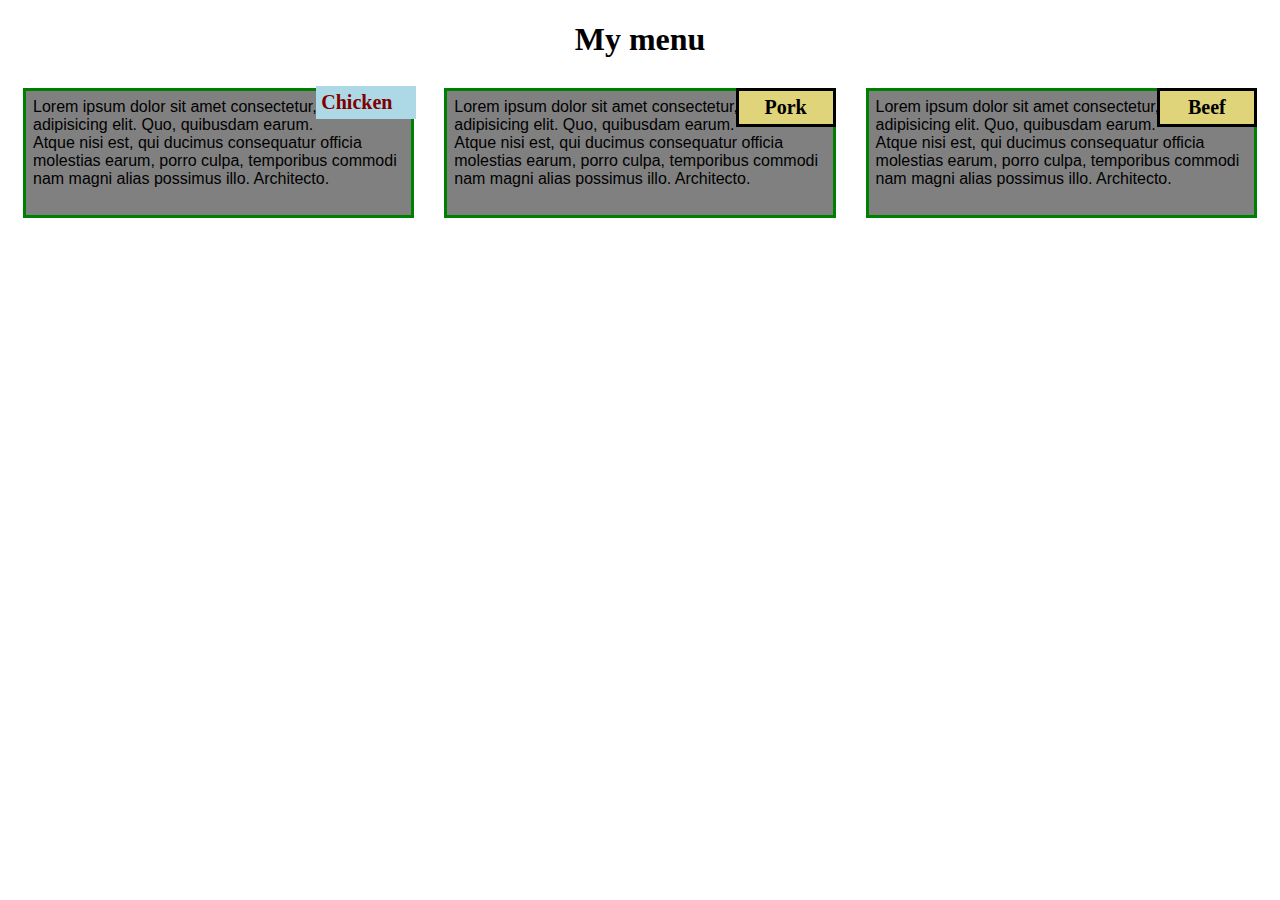
<file: index.html>
<!DOCTYPE html>
<html>
<head>
<meta charset="utf-8">
<meta name="viewport" content="width=device-width, initial-scale=1">
<title>Module 2 </title>
</head>
<link rel="stylesheet" type="text/css" href="module2.css">
<body>
<h1>My menu</h1>

  <Section class="col-lg-4 col-md-6 col-sm-6">
    <div>
      <p class="sub1">Chicken</p>
      <p class="content">Lorem ipsum dolor sit amet consectetur, adipisicing elit. Quo, quibusdam earum. Atque nisi est, qui ducimus consequatur officia molestias earum, porro culpa, temporibus commodi nam magni alias possimus illo. Architecto.
      </p>
    </div>
  </Section>
    
  
  <Section class="col-lg-4 col-md-6 colmn-sm-6">
    <div>
      <p class="sub2">Pork</p>
      <p class="content">Lorem ipsum dolor sit amet consectetur, adipisicing elit. Quo, quibusdam earum. Atque nisi est, qui ducimus consequatur officia molestias earum, porro culpa, temporibus commodi nam magni alias possimus illo. Architecto.
      </p>
    </div>
  </Section>


    <Section class="col-lg-4 col-md-12 col-md-12">
    <div>
        <p class="sub3">Beef</p>
        <p class="content">Lorem ipsum dolor sit amet consectetur, adipisicing elit. Quo, quibusdam earum. Atque nisi est, qui ducimus consequatur officia molestias earum, porro culpa, temporibus commodi nam magni alias possimus illo. Architecto.
        </p>
      </div>
    </Section>

</body>
</html>
</file>
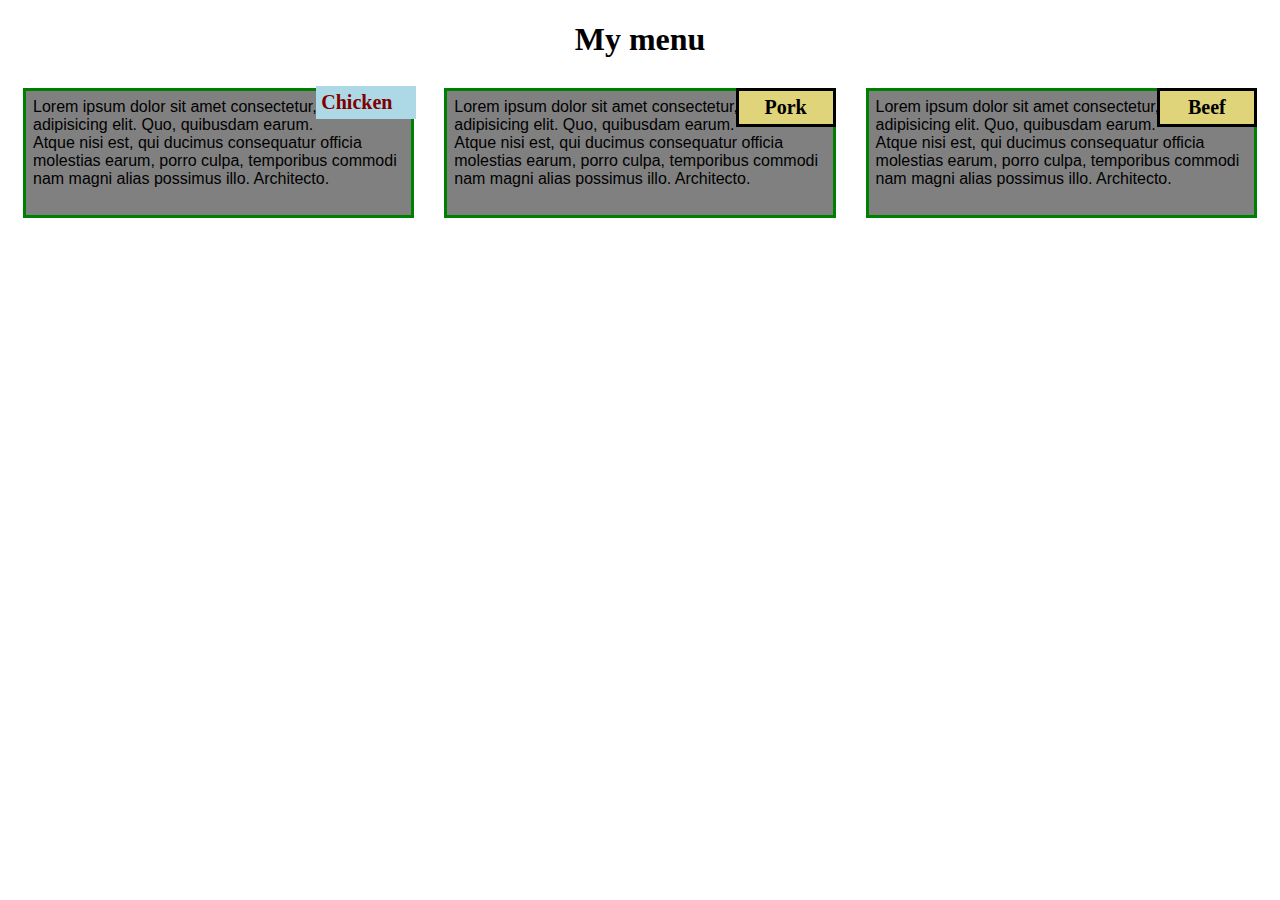
<file: module2_Solution.html>
<!DOCTYPE html>
<html>
<head>
<meta charset="utf-8">
<meta name="viewport" content="width=device-width, initial-scale=1">
<title>Module 2 </title>
</head>
<link rel="stylesheet" type="text/css" href="module2.css">
<body>
<h1>My menu</h1>

  <Section class="col-lg-4 col-md-6 col-sm-6">
    <div>
      <p class="sub1">Chicken</p>
      <p class="content">Lorem ipsum dolor sit amet consectetur, adipisicing elit. Quo, quibusdam earum. Atque nisi est, qui ducimus consequatur officia molestias earum, porro culpa, temporibus commodi nam magni alias possimus illo. Architecto.
      </p>
    </div>
  </Section>
    
  
  <Section class="col-lg-4 col-md-6 colmn-sm-6">
    <div>
      <p class="sub2">Pork</p>
      <p class="content">Lorem ipsum dolor sit amet consectetur, adipisicing elit. Quo, quibusdam earum. Atque nisi est, qui ducimus consequatur officia molestias earum, porro culpa, temporibus commodi nam magni alias possimus illo. Architecto.
      </p>
    </div>
  </Section>


    <Section class="col-lg-4 col-md-12 col-md-12">
    <div>
        <p class="sub3">Beef</p>
        <p class="content">Lorem ipsum dolor sit amet consectetur, adipisicing elit. Quo, quibusdam earum. Atque nisi est, qui ducimus consequatur officia molestias earum, porro culpa, temporibus commodi nam magni alias possimus illo. Architecto.
        </p>
      </div>
    </Section>

  

</body>
</html>
</file>
<file: module2.css>
/*basic style*/


* {
    box-sizing: border-box;
  }

  body {
    background-color: white;
}

  h1 {
    margin-bottom: 15px;
    text-align: center;
  }
  

  .row {
    width: 90%;
  }



    section {
    position: relative;
    padding: 15px;
    width: 100%;
}  

div {
    background-color: grey;
    border: 3.5px solid green;
    width: 100%;
    
}
  
 .sub1 { 
        color: maroon;
        float: right;
        width: 100px;
        padding: 5px;
         margin: -5px -5px 0px;
        border: 2 px solid crimson;
        font-size: 125%;
        font-weight: bold;
        background-color: lightblue;
    
    }


.sub2 {
       
        color: black;
        float: right;
        width: 100px;
        padding: 5px;
         margin: -3px -3px 0px;
        border: 3.5px solid black;
        text-align: center;
        font-size: 125%;
        font-weight: bold;
        background-color: rgb(223, 212, 121);
    
    }


.sub3 {
        color: black;
        float: right;
        width: 100px;
        padding: 5px;
         margin: -3px -3px 0px;
        border: 3.5px solid black;
        text-align: center;
        font-size: 125%;
        font-weight: bold;
        background-color: rgb(223, 212, 121);
    
    }
    


 .content {
    padding: 5px;
    border: none;
    background-color: gray;
    font-family: Helvetica;
    color: black;
    margin: 2px ;
    height: 120px;
}
  
@media (min-width: 1200px) {
     .col-lg-4 {
      float: left;
      width: 33.33%;
    
      
    }
   
  }
  
  /********** Medium devices only **********/
  @media (min-width: 992px) and (max-width: 1199px) {
    .col-md-6 {
      float:left;
      width: 50%;
      
    
    }

    .col-md-12 {
              float:left ;
              width: 100%;
              margin-left: auto;
              margin-right:auto;
        
        
          }
        }
  
    /*mobile version*/
    @media (max-width: 767px)and (max-width:991) {
          .col-sm-12 {
              float: left;
              width: 100%;
            
          }
      }
</file>
